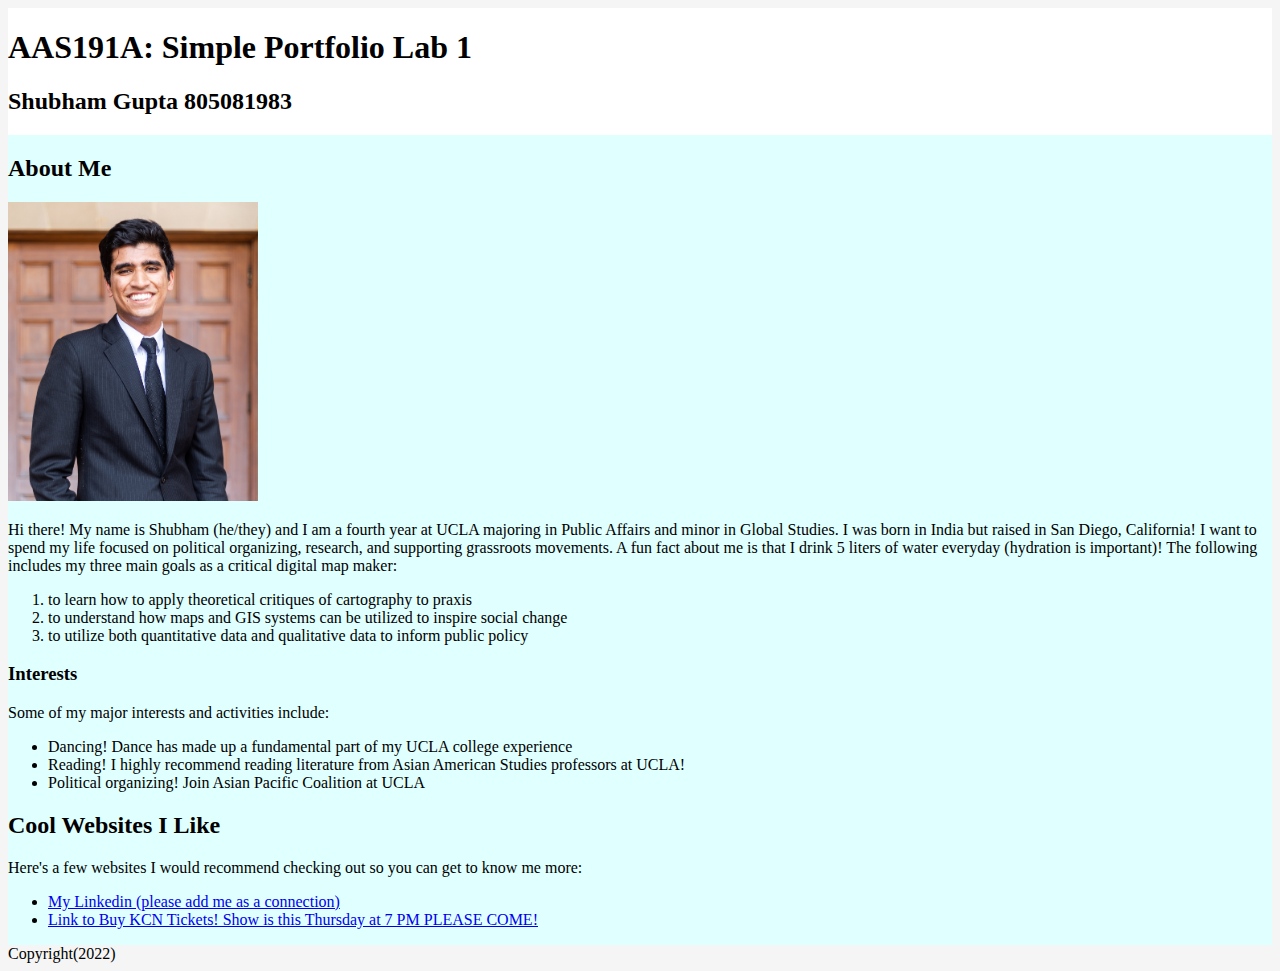
<file: week-1/index.html>
<!DOCTYPE html>
<html>
    <head>
        <title>AAS191A: Simple Portfolio Lab 1</title>
        <!-- hint: remember to change your page title! -->
        <meta charset="utf-8" />
        <link rel="shortcut icon" href="#">
        <link rel="stylesheet" href="styles/style.css">
    </head>

    <body>
        <header>
            <h1> AAS191A: Simple Portfolio Lab 1 </h1>
            <h2> Shubham Gupta
                805081983
            </h2>        
        </header>

        <div class="main">
            <!-- hint: the majority of your assignment can do here -->
            <h2> About Me</h2>
            <img class="fit-picture"
                src="images/shubham-pic.jpg"
                alt="professional picture of Shubham in a suit in front of Royce Hall"
                >
            <p>
            Hi there! My name is Shubham (he/they) and I am a fourth year at UCLA majoring in Public Affairs and minor in Global Studies.
            I was born in India but raised in San Diego, California! I want to spend my life focused on political organizing, research, and supporting grassroots movements.
            A fun fact about me is that I drink 5 liters of water everyday (hydration is important)!
            The following includes my three main goals as a critical digital map maker:
            <ol>
                <li>to learn how to apply theoretical critiques of cartography to praxis</li>
                <li>to understand how maps and GIS systems can be utilized to inspire social change</li>
                <li>to utilize both quantitative data and qualitative data to inform public policy</li>
            </ol>

            
        <h3> Interests </h3>

            <p> Some of my major interests and activities include: 
                <ul>
                    <li>Dancing! Dance has made up a fundamental part of my UCLA college experience</li>
                    <li>Reading! I highly recommend reading literature from Asian American Studies professors at UCLA!</li>
                    <li>Political organizing! Join Asian Pacific Coalition at UCLA</li>
                </ul>
            </p>
        
        <h2>Cool Websites I Like </h2>

        <p>Here's a few websites I would recommend checking out so you can get to know me more:</p>
        <ul>
            <li><a href="https://www.linkedin.com/in/shubhamg1/">My Linkedin (please add me as a connection)</a></li>
            <li><a href="https://docs.google.com/forms/d/1Y2UfAB4Wv0lL2guLM5gkvgH-Fi2tRkn3UWJWKWqTQuM/viewform?edit_requested=true">Link to Buy KCN Tickets! Show is this Thursday at 7 PM PLEASE COME!</a></li>
        </ul>
        </div>

        <div id="footer">
            Copyright(2022)
        </div>
        
    </body>

</html>
</file>
<file: week-1/styles/style.css>
body{
    display: grid;
    /* grid-template-columns: 1fr;  */
    grid-auto-rows: auto 1fr;
    grid-template-areas: "header" "main_content" "footer";
    background-color: whitesmoke;
    /* height: 100vh; */
}

header{
    grid-area: header;
    background-color: white;
}

#footer{
    grid-area: footer;
}

.main{
    grid-area: main_content;
    grid-template-areas: "content";
    background-color: lightcyan;
}

#contents{
    grid-area: content;
}

.fit-picture {
    width: 250px;
}
</file>
